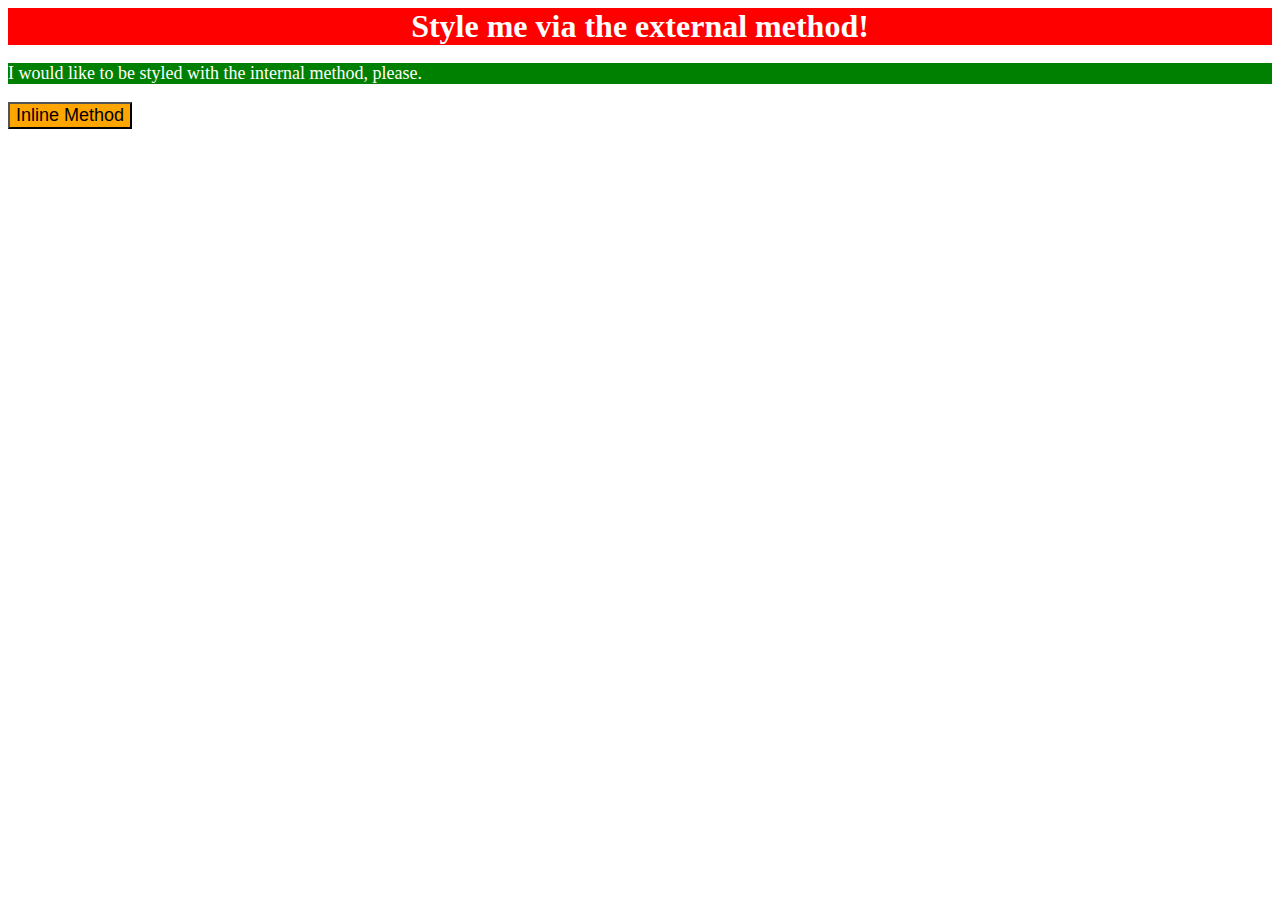
<file: foundations/01-css-methods/index.html>
<!DOCTYPE html>
<html lang="en">
<head>
  <link rel="stylesheet" href="style.css">
  <meta charset="UTF-8">
  <meta http-equiv="X-UA-Compatible" content="IE=edge">
  <meta name="viewport" content="width=device-width, initial-scale=1.0">
  <title>Methods for Adding CSS</title>
</head>
<body>
  <div>Style me via the external method!</div>
  <p>I would like to be styled with the internal method, please.</p>
  <style>
    p {
      background-color: green;
      color: #ffff;
      font-size: 18px;    
    }
  </style>
  <button style="background-color: orange; font-size:18px">Inline Method</button>
</body>
</html>
</file>
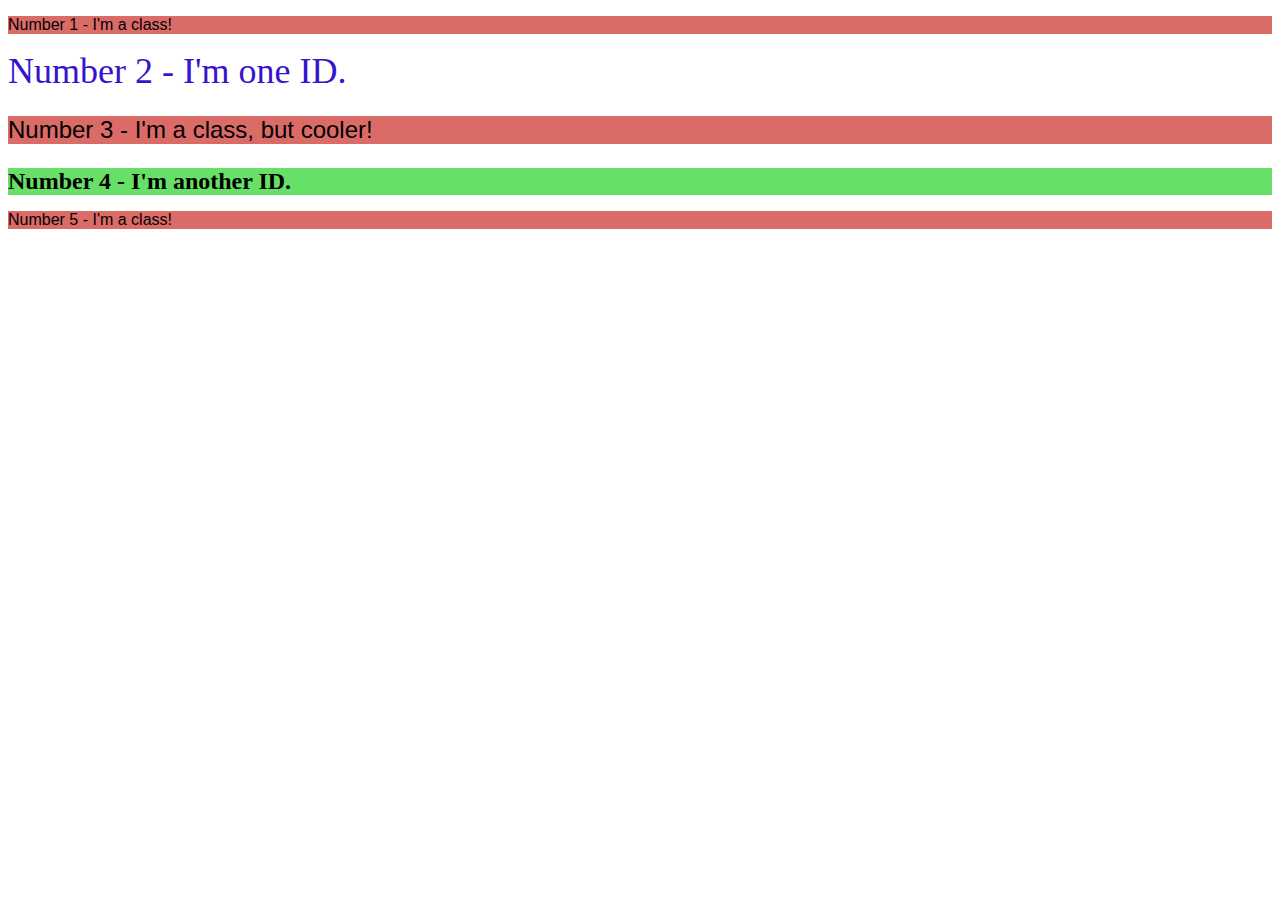
<file: foundations/02-class-id-selectors/index.html>
<!DOCTYPE html>
<html lang="en">
<head>
  <meta charset="UTF-8">
  <meta http-equiv="X-UA-Compatible" content="IE=edge">
  <meta name="viewport" content="width=device-width, initial-scale=1.0">
  <title>Class and ID Selectors</title>
  <link rel="stylesheet" href="style.css">
</head>
<body>
  <p class="odd">Number 1 - I'm a class!</p>
  <div id="second">Number 2 - I'm one ID.</div>
  <p class="odd odd-three"> Number 3 - I'm a class, but cooler!</p>
  <div id="four">Number 4 - I'm another ID.</div>
  <p class="odd">Number 5 - I'm a class!</p>
</body>
</html>
</file>
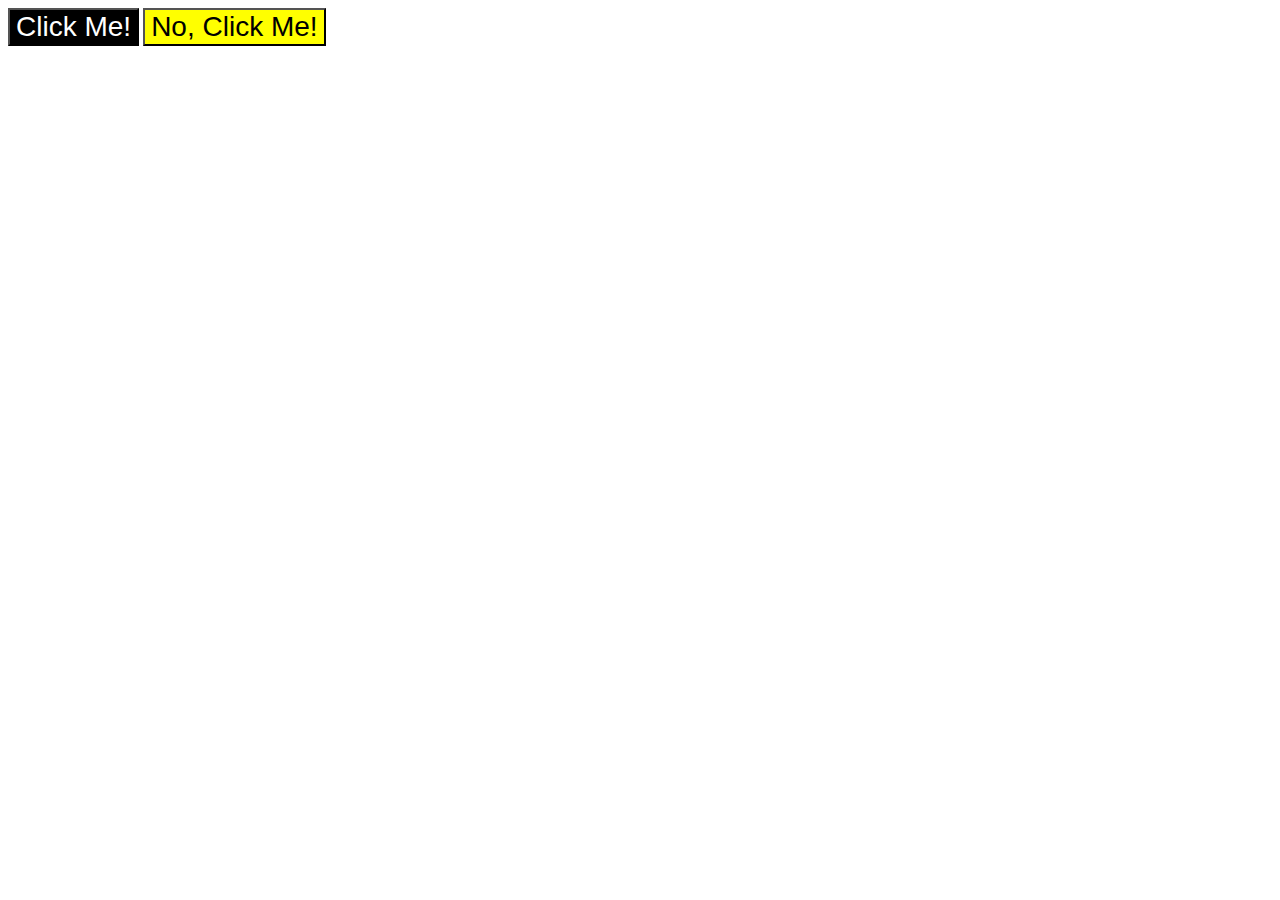
<file: foundations/03-grouping-selectors/index.html>
<!DOCTYPE html>
<html lang="en">
<head>
  <meta charset="UTF-8">
  <meta http-equiv="X-UA-Compatible" content="IE=edge">
  <meta name="viewport" content="width=device-width, initial-scale=1.0">
  <title>Grouping Selectors</title>
  <link rel="stylesheet" href="style.css">
</head>
<body>
  <button class="first-element">Click Me!</button>
  <button class='second-element'>No, Click Me!</button>
</body>
</html>
</file>
<file: foundations/01-css-methods/style.css>
div {
    text-align: center;
    background-color: red;
    color:white;
    font-size: 32px;
    font-weight: bold;
}
</file>
<file: foundations/02-class-id-selectors/style.css>
.odd {
    background-color: rgb(219, 107, 103); 
    font-family: Verdana, sans-serif;
}

.odd-three{
    font-size:24px;
}

#second {
    color: rgb(54, 20, 204);
    font-size: 36px;
}

#four {
    background-color: rgb(103, 224, 103);
    font-size: 24px;
    font-weight: bold;
}
</file>
<file: foundations/03-grouping-selectors/style.css>
.first-element,.second-element{
    font-size: 28px;
    font-family: 'Helvetica','Times New Roman', 'sans-serif';
}

.first-element {
    background-color: black;
    color: white;
}

.second-element {
    background-color: yellow;
}
</file>
